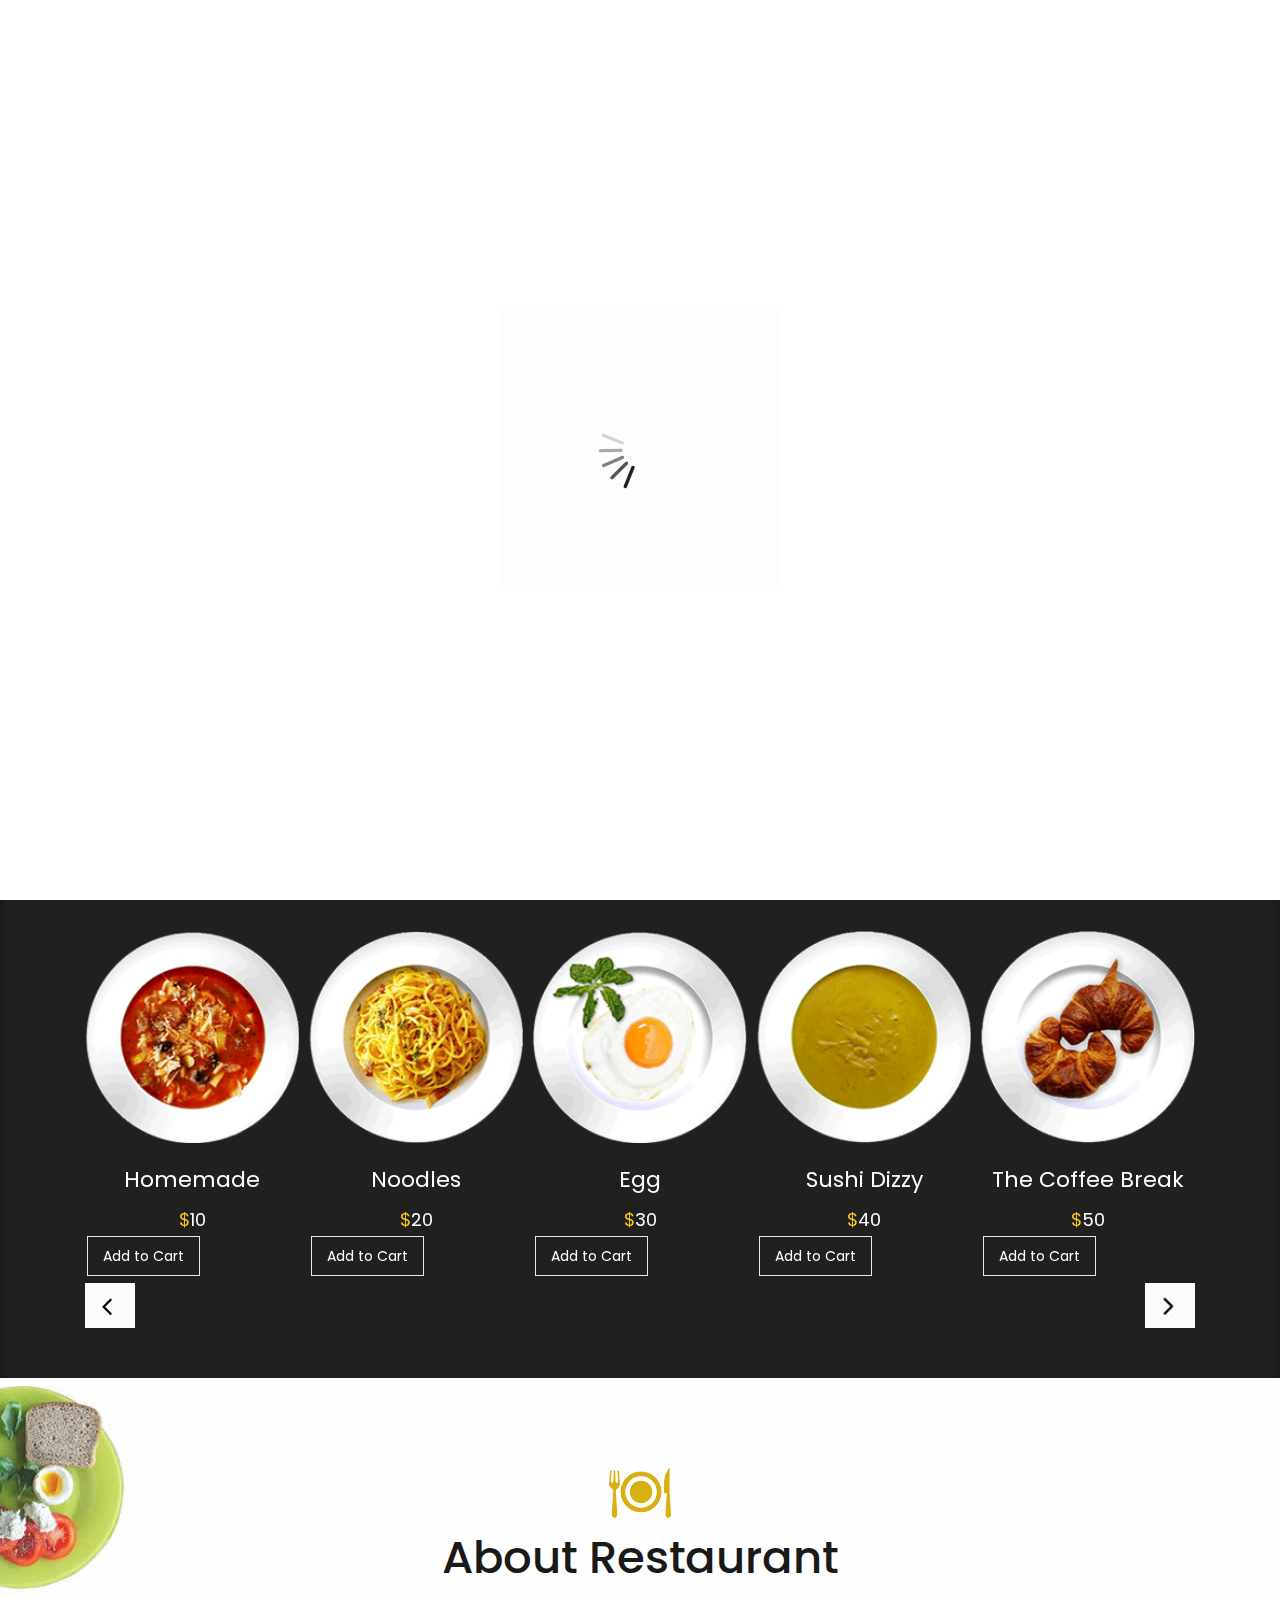
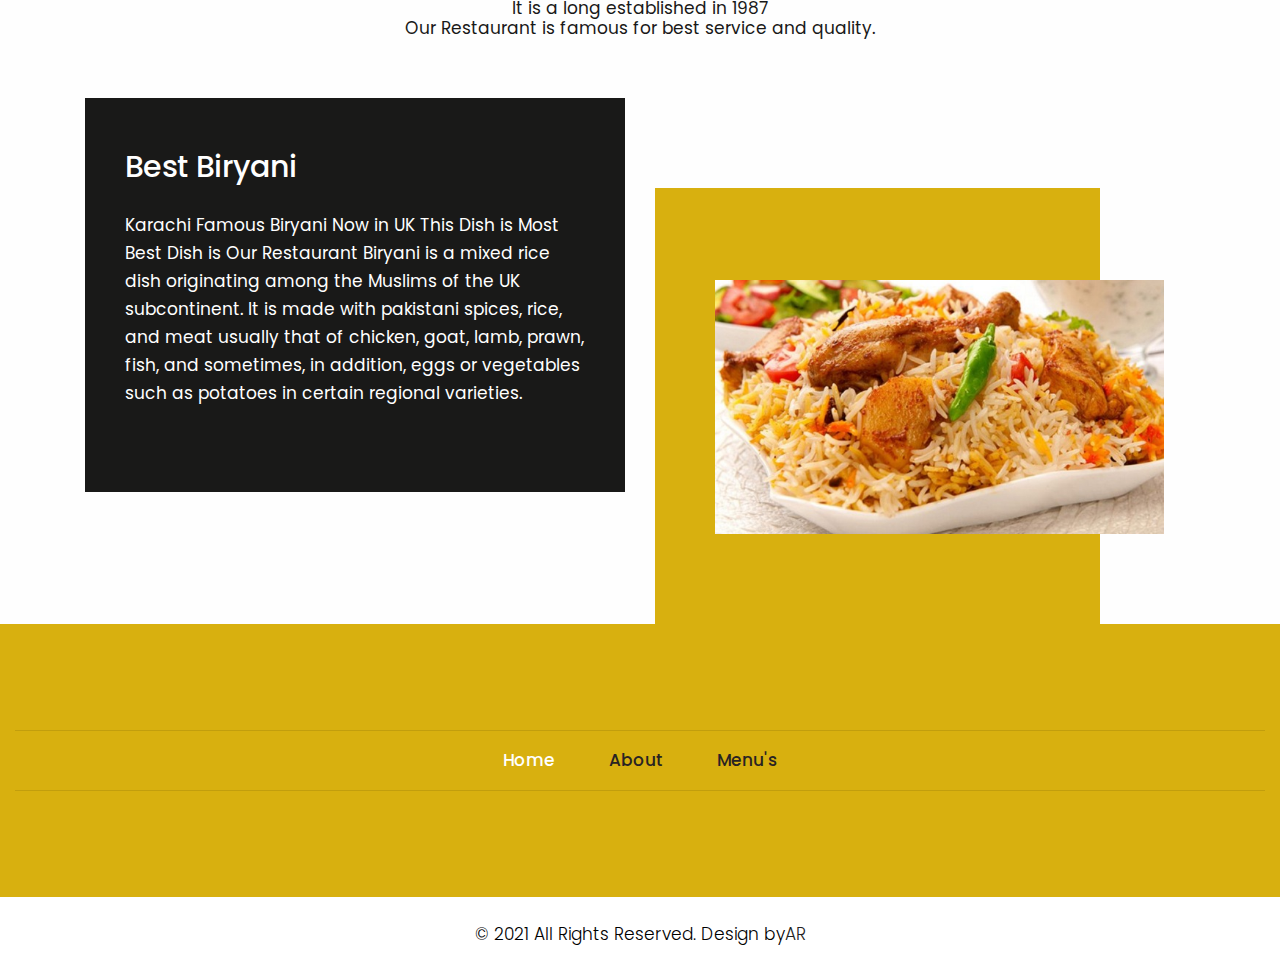
<file: public/index.html>
<!DOCTYPE html>
<html lang="en">

<head>
    <!-- basic -->
    <meta charset="utf-8">
    <meta http-equiv="X-UA-Compatible" content="IE=edge">
    <!-- mobile metas -->
    <meta name="viewport" content="width=device-width, initial-scale=1">
    <meta name="viewport" content="initial-scale=1, maximum-scale=1">
    <!-- site metas -->
    <title>AR Restaurant</title>
    <meta name="keywords" content="">
    <meta name="description" content="">
    <meta name="author" content="">
    <style>
        .my-badge {
	height: 20px;
	width: 20px;
	border-radius: 100px;
	background-color: red;
	color: #fff;
	text-align: center;
	position: absolute;
	right: 90px;
	top: 8px;
}
    </style>
    <!-- bootstrap css -->
    <link rel="stylesheet" href="css/bootstrap.min.css">
    <!-- owl css -->
    <link rel="stylesheet" href="css/owl.carousel.min.css">
    <!-- style css -->
    <link rel="stylesheet" href="css/style.css">
    <!-- responsive-->
    <link rel="stylesheet" href="css/responsive.css">
    <!-- awesome fontfamily -->
    <link rel="stylesheet" href="https://cdnjs.cloudflare.com/ajax/libs/font-awesome/4.7.0/css/font-awesome.min.css">
    <!--[if lt IE 9]>
      <script src="https://oss.maxcdn.com/html5shiv/3.7.3/html5shiv.min.js"></script>
      <script src="https://oss.maxcdn.com/respond/1.4.2/respond.min.js"></script><![endif]-->
</head>
<!-- body -->

<body class="main-layout">
    <!-- loader  -->
    <div class="loader_bg">
        <div class="loader"><img src="images/loading.gif" alt="" /></div>
    </div>

    <div class="wrapper">
        <!-- end loader -->

        <div class="sidebar">
            <!-- Sidebar  -->
            <nav id="sidebar">

                <div id="dismiss">
                    <i class="fa fa-arrow-left"></i>
                </div>

                <ul class="list-unstyled components">

                    <li class="active">
                        <a href="index.html">Home</a>
                    </li>
                    <li>
                        <a href="#about">About</a>
                    </li>
                    <li>
                        <a href="#menu">Menu</a>
                    </li>

                    <!-- <li>
                        <a href="#contact">Contact Us</a>
                    </li> -->
                </ul>

            </nav>
        </div>

        <div id="content">
            <!-- header -->
            <header>
                <div class="container-fluid">
                    <div class="row">
                        <div class="col-md-3">
                            <div class="full">
                                <a class="logo" href="index.html"><img src="images/AR Logo White.png" alt="#" /></a>
                            </div>
                        </div>
                        <div class="col-md-9">
                            <div class="full">
                                <div class="right_header_info">
                                    <ul>
                                        <li class="dinone">Contact Us : <img
                                                style="margin-right: 15px;margin-left: 15px;"
                                                src="images/phone_icon.png" alt="#"><a href="#">+92 34567890</a></li>
                                        <li class="dinone"><img style="margin-right: 15px;" src="images/mail_icon.png"
                                                alt="#"><a href="#">arrestaurant@gmail.com</a></li>
                                        <li class="dinone"><img
                                                style="margin-right: 15px;height: 21px;position: relative;top: -2px;"
                                                src="images/location_icon.png" alt="#"><a href="#">Karachi, PAK</a></li>
                                        <li class="button_user"><a class="button active" href="login.html">Login</a>
                                            <!-- <a class="button" href="login.html">Register</a></li> -->
                                                <li class="button_user"><a
                                                    class="button" href="#">Cart</a></li>
                                                    <div class="my-badge" id="cart_badge">
                                                        0
                                                    </div>
                                            
                                        <!-- <li><img style="margin-right: 15px;" src="images/search_icon.png" alt="#"></li> -->
                                        <li>
                                            <button type="button" id="sidebarCollapse">
                                                <img src="images/menu_icon.png" alt="#">
                                            </button>
                                        </li>
                                    </ul>
                                </div>
                            </div>
                        </div>
                    </div>
                </div>
            </header>
            <!-- end header -->
            <!-- start slider section -->
            <div class="slider_section">
                <div class="container">
                    <div class="row">
                        <div class="col-md-12">
                            <div class="full">
                                <div id="main_slider" class="carousel vert slide" data-ride="carousel"
                                    data-interval="5000">
                                    <div class="carousel-inner">
                                        <div class="carousel-item active">
                                            <div class="row">
                                                <div class="col-md-5">
                                                    <div class="slider_cont">
                                                        <h3>Discover Restaurants<br>That deliver near You</h3>
                                                        <p>Best Quality Services.</p>
                                                        <!-- <a class="main_bt_border" href="#">Order Now</a> -->
                                                    </div>
                                                </div>
                                                <div class="col-md-7">
                                                    <div class="slider_image full text_align_center">
                                                        <img class="img-responsive" src="images/burger_slide.png"
                                                            alt="#" />
                                                    </div>
                                                </div>
                                            </div>
                                        </div>
                                        <div class="carousel-item">
                                            <div class="row">
                                                <div class="col-md-5">
                                                    <div class="slider_cont">
                                                        <h3>Discover Restaurants<br>That deliver near You</h3>
                                                        <p>Make Best Experience With Us.</p>
                                                        <!-- <a class="main_bt_border" href="#">Order Now</a> -->
                                                    </div>
                                                </div>
                                                <div class="col-md-7 full text_align_center">
                                                    <div class="slider_image">
                                                        <img class="img-responsive" src="images/img.jpg" alt="#" />
                                                    </div>
                                                </div>
                                            </div>
                                        </div>
                                    </div>
                                    <a class="carousel-control-prev" href="#main_slider" role="button"
                                        data-slide="prev">
                                        <i class="fa fa-angle-up"></i>
                                    </a>
                                    <a class="carousel-control-next" href="#main_slider" role="button"
                                        data-slide="next">
                                        <i class="fa fa-angle-down"></i>
                                    </a>
                                </div>
                            </div>
                        </div>
                    </div>
                </div>
            </div>
            <!-- end slider section -->


            <!-- section -->
            <section class="resip_section" id="menu">
                <div class="container" id="products">
                    <div class="row">
                        <div class="col-md-12">
                            <div class="ourheading">
                                <h2>Our Menu's</h2>
                            </div>
                        </div>
                        <div class="container">
                            <div class="row">
                                <div class="col-md-12">
                                    <div class="owl-carousel owl-theme">

                                        <div class="item">
                                            <div class="product_blog_img">
                                                <img src="images/rs1.png" alt="#" />
                                            </div>
                                            <div class="product_blog_cont">
                                                <h3>Homemade</h3>
                                                <h4><span class="theme_color">$</span>10</h4>
                                                <li class="button_user"><a
                                                    class="button" href="#" style="color: #fff;">Add to Cart</a></li>
                                            </div>
                                        </div>
                                        <div class="item">
                                            <div class="product_blog_img">
                                                <img src="images/rs2.png" alt="#" />
                                            </div>
                                            <div class="product_blog_cont">
                                                <h3>Noodles</h3>
                                                <h4><span class="theme_color">$</span>20</h4>
                                                <li class="button_user"><a
                                                    class="button" href="#" style="color: #fff;">Add to Cart</a></li>
                                            
                                            </div>
                                        </div>
                                        <div class="item">
                                            <div class="product_blog_img">
                                                <img src="images/rs3.png" alt="#" />
                                            </div>
                                            <div class="product_blog_cont">
                                                <h3>Egg</h3>
                                                <h4><span class="theme_color">$</span>30</h4>
                                                <li class="button_user"><a
                                                    class="button" href="#" style="color: #fff;">Add to Cart</a></li>
                                            
                                            </div>
                                        </div>
                                        <div class="item">
                                            <div class="product_blog_img">
                                                <img src="images/rs4.png" alt="#" />
                                            </div>
                                            <div class="product_blog_cont">
                                                <h3>Sushi Dizzy</h3>
                                                <h4><span class="theme_color">$</span>40</h4>
                                                <li class="button_user"><a
                                                    class="button" href="#" style="color: #fff;">Add to Cart</a></li>
                                            
                                            </div>
                                        </div>
                                        <div class="item">
                                            <div class="product_blog_img">
                                                <img src="images/rs5.png" alt="#" />
                                            </div>
                                            <div class="product_blog_cont">
                                                <h3>The Coffee Break</h3>
                                                <h4><span class="theme_color">$</span>50</h4>
                                                <li class="button_user"><a
                                                    class="button" href="#" style="color: #fff;">Add to Cart</a></li>
                                            
                                            </div>
                                        </div>
                                        <div class="item">
                                            <div class="product_blog_img">
                                                <img src="images/rs1.png" alt="#" />
                                            </div>
                                            <div class="product_blog_cont">
                                                <h3>Homemade</h3>
                                                <h4><span class="theme_color">$</span>10</h4>
                                                <li class="button_user"><a
                                                    class="button" href="#" style="color: #fff;">Add to Cart</a></li>
                                            
                                            </div>
                                        </div>
                                        <div class="item">
                                            <div class="product_blog_img">
                                                <img src="images/rs2.png" alt="#" />
                                            </div>
                                            <div class="product_blog_cont">
                                                <h3>Noodles</h3>
                                                <h4><span class="theme_color">$</span>20</h4>
                                                <li class="button_user"><a
                                                    class="button" href="#" style="color: #fff;">Add to Cart</a></li>
                                            
                                            </div>
                                        </div>
                                        <div class="item">
                                            <div class="product_blog_img">
                                                <img src="images/rs3.png" alt="#" />
                                            </div>
                                            <div class="product_blog_cont">
                                                <h3>Egg</h3>
                                                <h4><span class="theme_color">$</span>30</h4>
                                                <li class="button_user"><a
                                                    class="button" href="#" style="color: #fff;">Add to Cart</a></li>
                                            
                                            </div>
                                        </div>
                                        <div class="item">
                                            <div class="product_blog_img">
                                                <img src="images/rs4.png" alt="#" />
                                            </div>
                                            <div class="product_blog_cont">
                                                <h3>Sushi Dizzy</h3>
                                                <h4><span class="theme_color">$</span>40</h4>
                                                <li class="button_user"><a
                                                    class="button" href="#" style="color: #fff;">Add to Cart</a></li>
                                            
                                            </div>
                                        </div>
                                        <div class="item">
                                            <div class="product_blog_img">
                                                <img src="images/rs5.png" alt="#" />
                                            </div>
                                            <div class="product_blog_cont">
                                                <h3>The Coffee Break</h3>
                                                <h4><span class="theme_color">$</span>50</h4>
                                                <li class="button_user"><a
                                                    class="button" href="#" style="color: #fff;">Add to Cart</a></li>
                                            
                                            </div>
                                        </div>

                                    </div>
                                </div>
                            </div>
                        </div>
                    </div>
                </div>
            </section>
            <div class="bg_bg">
                <!-- about -->
                <div class="about" id="about">
                    <div class="container">
                        <div class="row">
                            <div class="col-md-12">
                                <div class="title">
                                    <i><img src="images/title.png" alt="#" /></i>
                                    <h2>About Restaurant</h2>
                                    <span>It is a long established in 1987
                                        <br> Our Restaurant is famous for best service and quality.
                                    </span>
                                </div>
                            </div>
                        </div>
                        <div class="row">
                            <div class="col-xl-6 col-lg-6 col-md-12 col-sm-12">
                                <div class="about_box">
                                    <h3>Best Biryani</h3>
                                    <p>Karachi Famous Biryani Now in UK This Dish is Most Best Dish is Our Restaurant
                                        Biryani is a mixed rice dish originating among the Muslims of the UK
                                        subcontinent. It is made with pakistani spices, rice, and meat usually that of
                                        chicken, goat, lamb, prawn, fish, and sometimes, in addition, eggs or vegetables
                                        such as potatoes in certain regional varieties.
                                    </p>
                                    <!-- <a href="#">Read More <i class="fa fa-long-arrow-right" aria-hidden="true"></i></a> -->
                                </div>
                            </div>
                            <div class="col-xl-5 col-lg-5 col-md-10 col-sm-12 about_img_boxpdnt">
                                <div class="about_img">
                                    <figure><img src="images/biryani.jpg" alt="#/"></figure>
                                </div>
                            </div>
                        </div>
                    </div>
                </div>
                <!-- end about -->

                <!-- footer -->
                <fooetr>
                    <div class="footer">
                        <div class="container-fluid">

                            <div class="row">

                                <div class="col-md-12">
                                    <ul class="lik">
                                        <hr>
                                        <li class="active"> <a href="#">Home</a></li>
                                        <li> <a href="#about">About</a></li>
                                        <li> <a href="#menu">Menu's</a></li>
                                        <!-- <li> <a href="blog.html">Blog</a></li> -->
                                        <!-- <li> <a href="#contact">Contact Us</a></li> -->
                                    </ul>
                                    <hr>
                                </div>
                                <!-- <div class="col-md-12">
                        <div class="new">
                            <h3>Newsletter</h3>
                            <form class="newtetter">
                                <input class="tetter" placeholder="Your email" type="text" name="Your email">
                                <button class="submit">Subscribe</button>
                            </form>
                        </div>
                    </div> -->
                            </div>
                        </div>
                        <div class="copyright">
                            <div class="container">
                                <p>© 2021 All Rights Reserved. Design by<a href="#">AR</a></p>
                            </div>
                        </div>
                    </div>
                </fooetr>
                <!-- end footer -->

            </div>
        </div>
        <div class="overlay"></div>
        <!-- Javascript files-->
        <script src="js/jquery.min.js"></script>
        <script src="js/popper.min.js"></script>
        <script src="js/bootstrap.bundle.min.js"></script>
        <script src="js/owl.carousel.min.js"></script>
        <script src="js/custom.js"></script>
        <script src="js/jquery.mCustomScrollbar.concat.min.js"></script>

        <script src="js/jquery-3.0.0.min.js"></script>
        <script type="text/javascript">
            $(document).ready(function () {
                $("#sidebar").mCustomScrollbar({
                    theme: "minimal"
                });

                $('#dismiss, .overlay').on('click', function () {
                    $('#sidebar').removeClass('active');
                    $('.overlay').removeClass('active');
                });

                $('#sidebarCollapse').on('click', function () {
                    $('#sidebar').addClass('active');
                    $('.overlay').addClass('active');
                    $('.collapse.in').toggleClass('in');
                    $('a[aria-expanded=true]').attr('aria-expanded', 'false');
                });
            });
        </script>

        <style>
            #owl-demo .item {
                margin: 3px;
            }

            #owl-demo .item img {
                display: block;
                width: 100%;
                height: auto;
            }
        </style>


        <script>
            $(document).ready(function () {
                var owl = $('.owl-carousel');
                owl.owlCarousel({
                    margin: 10,
                    nav: true,
                    loop: true,
                    responsive: {
                        0: {
                            items: 1
                        },
                        600: {
                            items: 2
                        },
                        1000: {
                            items: 5
                        }
                    }
                })
            })
        </script>

</body>
<script src="app.js"></script>
</html>
</file>
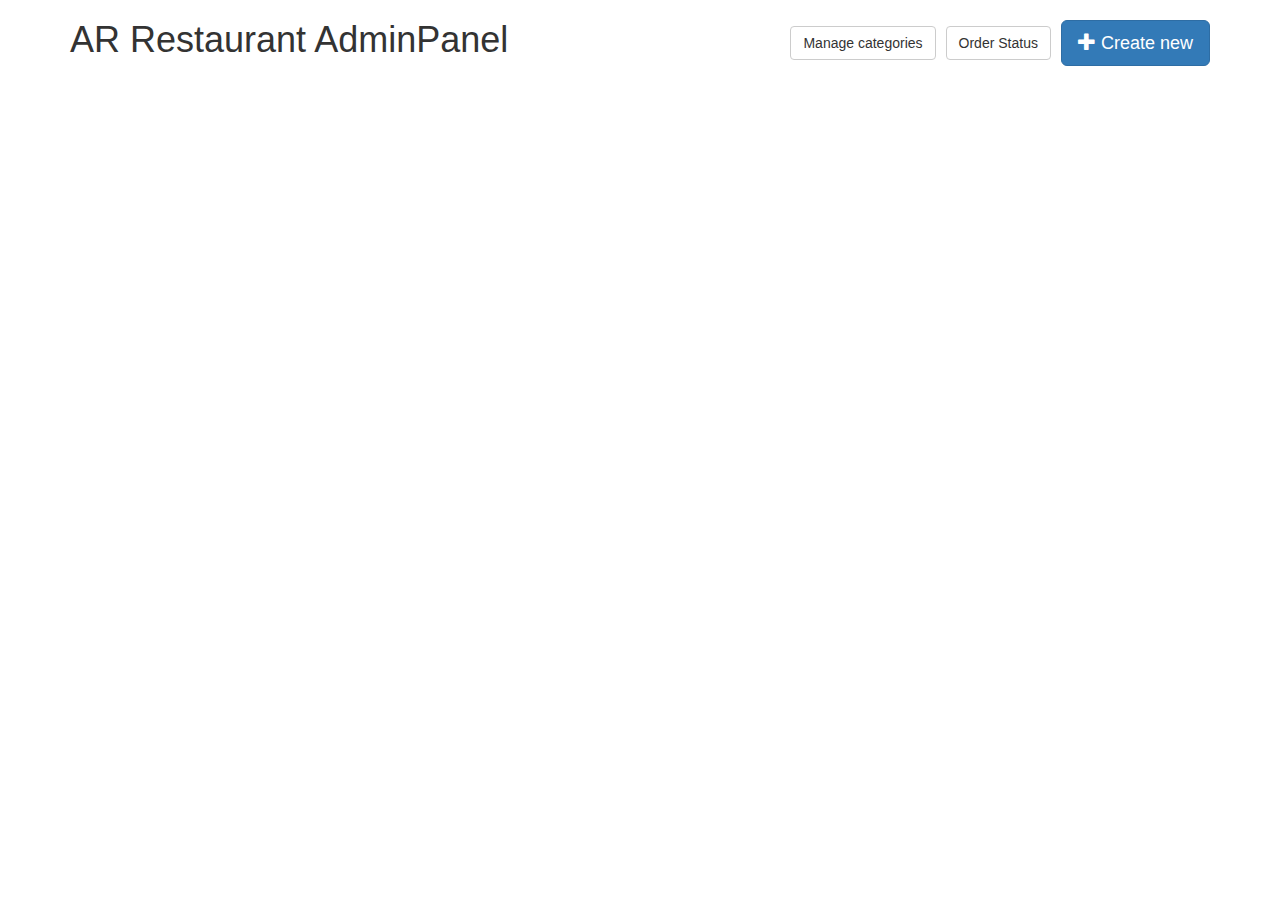
<file: public/Admin.html>
<!DOCTYPE html>
<html lang="en">
<head>
    <meta charset="UTF-8">
    <meta http-equiv="X-UA-Compatible" content="IE=edge">
    <meta name="viewport" content="width=device-width, initial-scale=1.0">

    <link href="//netdna.bootstrapcdn.com/bootstrap/3.0.0/css/bootstrap.min.css" rel="stylesheet" id="bootstrap-css">
<script src="//netdna.bootstrapcdn.com/bootstrap/3.0.0/js/bootstrap.min.js"></script>
<script src="//code.jquery.com/jquery-1.11.1.min.js"></script>


    <title>AR Restaurant AdminPanel</title>
</head>
<body>

    
    <div class="container">
        <div class="row">
            <div class="col-md-12">
                  <h1>AR Restaurant AdminPanel
                   <span class="pull-right">
                        <a href="#" class="btn btn-default">Manage categories</a> 
                        <a href="#" class="btn btn-default">Order Status</a> 
                        <a href="#" class="btn btn-lg btn-primary">
                        <span class="glyphicon glyphicon-plus"></span> Create new</a>
                    </span>   
                  </h1>
            </div>
        </div>
    </div>

</body>
<script src="app.js"></script>
</html>
</file>
<file: public/css/style.css>
/*--------------------------------------------------------------------- File Name: style.css ---------------------------------------------------------------------*/
/*--------------------------------------------------------------------- import Fonts ---------------------------------------------------------------------*/
 @import url('https://fonts.googleapis.com/css?family=Rajdhani:300,400,500,600,700');
 @import url('https://fonts.googleapis.com/css?family=Poppins:100,100i,200,200i,300,300i,400,400i,500,500i,600,600i,700,700i,800,800i,900,900i');
 @import url('https://fonts.googleapis.com/css?family=Raleway:100,100i,200,200i,300,300i,400,400i,500,500i,600,600i,700,700i,800,800i,900,900i');
/*--------------------------------------------------------------------- basic ---------------------------------------------------------------------*/
 body {
     color: #666666;
     font-size: 14px;
     font-family: 'poppins', sans-serif;
     line-height: 1.80857;
     font-weight: normal;
}
 a {
     color: #1f1f1f;
     text-decoration: none !important;
     outline: none !important;
     -webkit-transition: all .3s ease-in-out;
     -moz-transition: all .3s ease-in-out;
     -ms-transition: all .3s ease-in-out;
     -o-transition: all .3s ease-in-out;
     transition: all .3s ease-in-out;
}
 h1, h2, h3, h4, h5, h6 {
     letter-spacing: 0;
     font-weight: normal;
     position: relative;
     padding: 0 0 10px 0;
     font-weight: normal;
     line-height: normal;
     color: #111111;
     margin: 0 
}
 h1 {
     font-size: 24px 
}
 h2 {
     font-size: 22px 
}
 h3 {
     font-size: 18px 
}
 h4 {
     font-size: 16px 
}
 h5 {
     font-size: 14px 
}
 h6 {
     font-size: 13px 
}
 *, *::after, *::before {
     -webkit-box-sizing: border-box;
     -moz-box-sizing: border-box;
     box-sizing: border-box;
}
 h1 a, h2 a, h3 a, h4 a, h5 a, h6 a {
     color: #212121;
     text-decoration: none!important;
     opacity: 1 
}
 button:focus {
     outline: none;
}
 ul, li, ol {
     margin: 0px;
     padding: 0px;
     list-style: none;
}
 p {
     margin: 0px;
     font-weight: 300;
     font-size: 15px;
     line-height: 24px;
}
 a {
     color: #222222;
     text-decoration: none;
     outline: none !important;
}
 a, .btn {
     text-decoration: none !important;
     outline: none !important;
     -webkit-transition: all .3s ease-in-out;
     -moz-transition: all .3s ease-in-out;
     -ms-transition: all .3s ease-in-out;
     -o-transition: all .3s ease-in-out;
     transition: all .3s ease-in-out;
}
 img {
     max-width: 100%;
     height: auto;
}
 :focus {
     outline: 0;
}
 .btn-custom {
     margin-top: 20px;
     background-color: transparent !important;
     border: 2px solid #ddd;
     padding: 12px 40px;
     font-size: 16px;
}
 .lead {
     font-size: 18px;
     line-height: 30px;
     color: #767676;
     margin: 0;
     padding: 0;
}
 .form-control:focus {
     border-color: #ffffff !important;
     box-shadow: 0 0 0 .2rem rgba(255, 255, 255, .25);
}
 .navbar-form input {
     border: none !important;
}
 .badge {
     font-weight: 500;
}
 blockquote {
     margin: 20px 0 20px;
     padding: 30px;
}
 button {
     border: 0;
     margin: 0;
     padding: 0;
     cursor: pointer;
}
 .full {
     float: left;
     width: 100%;
}
 .layout_padding {
     padding-top: 90px;
     padding-bottom: 90px;
}
 .layout_padding_2 {
     padding-top: 75px;
     padding-bottom: 75px;
}
 .light_silver {
     background: #f9f9f9;
}
 .theme_bg {
     background: #38c8a8;
}
 .margin_top_30 {
     margin-top: 30px !important;
}
 .full {
     width: 100%;
     float: left;
     margin: 0;
     padding: 0;
}
/**-- heading section --**/
 .main_heading {
     text-align: center;
     display: flex;
     justify-content: center;
     position: relative;
     margin-bottom: 50px;
}
 .main_heading h2 {
     padding: 0;
     font-size: 48px;
     line-height: 60px;
     font-weight: 400;
     position: relative;
     letter-spacing: -0.5px;
     color: #114c7d;
     border-left: solid #38c8a8 10px;
     padding-left: 15px;
}
 .main_heading h2 strong {
     background: #38c8a8;
     color: #fff;
     font-weight: 600;
     padding: 0 15px;
     line-height: 68px;
}
 .white_heading_main h2 {
     color: #fff;
}
 .small_main_heading {
     margin-top: 25px;
     float: left;
     width: 100%;
     border-bottom: solid rgba(0, 0, 0, 0.07) 1px;
     margin-bottom: 25px;
}
 .small_main_heading h2 {
     padding: 2px 0 20px 0;
     color: #114c7d;
     font-weight: 400;
     font-size: 28px;
     background-image: url('../images/fevicon.png');
     background-repeat: no-repeat;
     padding-left: 55px;
     letter-spacing: -0.5px;
}
 .small_main_heading h2 strong {
     color: #38c8a8;
     font-weight: 600;
}
 .main_bt {
     background: #38c8a8;
     color: #fff;
     padding: 8px 25px 8px 20px;
     float: left;
     font-size: 15px;
     font-weight: 300;
     border-left: solid #114c7d 5px;
     border-radius: 0;
}
 a.readmore_bt {
     color: #fff;
     font-weight: 300;
     text-decoration: underline !important;
}
 .main_bt:hover, .main_bt:focus {
     background: #114c7d;
     border-left: solid #38c8a8 5px;
     color: #fff;
}
 .margin_top_50 {
     margin-top: 50px;
}
 .margin_bottom_30_all {
     margin-bottom: 30px;
}
 .text_align_center {
     text-align: center;
}
/*---------------------------- preloader area ----------------------------*/
 .loader_bg {
     position: fixed;
     z-index: 9999999;
     background: #fff;
     width: 100%;
     height: 100%;
}
 .loader {
     height: 100%;
     width: 100%;
     position: absolute;
     left: 0;
     top: 0;
     display: flex;
     justify-content: center;
     align-items: center;
}
 .loader img {
     width: 280px;
}
/*--------------------------------------------------------------------- header ---------------------------------------------------------------------*/
 header {
     min-height: 90px;
     background: #212020;
     padding: 15px 0;
     position:absolute;
     width: 100%;
     top: 0;
     left: 0;
     z-index: 998;
}
 header .container-fluid {
     max-width: 1850px;
}
 .right_header_info {
     width: 100%;
     float: left;
     padding: 20px 0 0;
}
 .right_header_info ul {
     list-style: none;
     padding: 0;
     margin: 0;
     float: right;
}
 .right_header_info ul li {
     display: inline;
     font-size: 16px;
     margin-left: 45px;
     color: #eaeaea;
     font-weight: 400;
     float: left;
}
 .right_header_info ul li a {
     color: #eaeaea;
     font-weight: 300;
}
 .button_user a {
     float: left;
     min-width: 75px;
     height: 35px;
     text-align: center;
     line-height: 35px;
     position: relative;
     top: -3px;
     padding: 0 15px;
     margin: 0 2px;
}
 .button_user a {
     float: left;
     min-width: 75px;
     height: 40px;
     text-align: center;
     line-height: 38px;
     position: relative;
     top: -7px;
     padding: 0 15px;
     margin: 0 2px;
     border: solid #eaeaea 1px;
}
 .button_user a:hover, .button_user a:focus, .button_user a.active {
     background: #e3d105;
     color: #fff;
     border-color: #e3d105;
     color: #222;
}
 #sidebarCollapse {
     background: transparent;
}
 .slider_section {
     background: #212020;
     min-height: 100vh;
     padding-top: 93px;
}
/** slider section **/
 #main_slider {
     padding: 90px 0 30px;
}
 .slider_section .container {
     width: 100%;
     max-width: 1920px;
}
 .vert .carousel-item-next.carousel-item-left, .vert .carousel-item-prev.carousel-item-right {
     -webkit-transform: translate3d(0, 0, 0);
     transform: translate3d(0, 0, 0);
}
 .vert .carousel-item-next, .vert .active.carousel-item-right {
     -webkit-transform: translate3d(0, 100%, 0);
     transform: translate3d(0, 100% 0);
}
 .vert .carousel-item-prev, .vert .active.carousel-item-left {
     -webkit-transform: translate3d(0,-100%, 0);
     transform: translate3d(0,-100%, 0);
}
 .slider_cont {
     padding-left: 190px;
     float: left;
     margin: 100px 0 0;
}
 .slider_cont h3 {
     font-size: 70px;
     font-weight: 600;
     color: #fff;
     line-height: 70px;
     letter-spacing: -2px;
}
 .slider_cont p {
     font-size: 18px;
     color: #999;
     line-height: normal;
     font-weight: 300;
     margin-top: 15px;
     margin-bottom: 10px;
     padding-right: 30px;
}
 #main_slider .carousel-control-prev, #main_slider .carousel-control-next {
     width: 65px;
     height: 65px;
     background: #e1e0e0;
     opacity: 1;
     font-size: 30px;
     color: #212020;
     border-radius: 100%;
}
 #main_slider a.carousel-control-prev {
     position: absolute;
     left: 50px;
     top: 42%;
}
 #main_slider a.carousel-control-next {
     position: absolute;
     left: 50px;
     top: 52%;
}
 .main_bt_border {
     color: #fff;
     font-size: 18px;
     font-weight: 300;
     min-width: 150px;
     border: solid #fff 1px;
     float: left;
     text-align: center;
     min-height: 50px;
     line-height: 50px;
     margin-top: 20px;
}
 .main_bt_border:hover, .main_bt_border:focus {
     background: #e3d105;
     border-color: #e3d105;
     color: #222;
}
 .theme_color {
     color: #f8c90d !important;
}
.resip_section {
    background: #212020;
    margin-top: 0;
    padding: 60px 0px 50px 0px;
    border-top: solid rgba(255,255,255,.1) 1px;
    box-shadow: inset 0 10px 30px -16px #000;
}
 .ourheading h2 {
    font-size: 45px;
     font-weight: 500;
     line-height: 40px;
     color: #fff;
     padding-bottom: 38px;
}
 .product_blog_cont {
     text-align: center;
     padding-top: 20px;
}
 .product_blog_cont h3 {
     color: #fff;
     font-size: 22px;
     font-weight: 400;
     text-align: center;
}
 .product_blog_cont h4 {
     color: #fff;
     font-size: 18px;
}
 .bgbg {
    font-size: 33px !important;
}
 .carousel-control-prev:focus, .carousel-control-prev:hover {
    background: #e3d105;
     color: #000;
}
 .carousel-control-prev {
     left: -160px;
     color: #000;
     opacity: 1;
     width: 55px;
     height:55px;
     background: #fff;
     top: 35%;
}
 .carousel-control-next:focus, .carousel-control-next:hover {
    background: #e3d105;
     color: #000;
}
 .carousel-control-next {
     right: -160px;
     color: #000;
     opacity: 1;
     width: 55px;
     height:55px;
     background: #fff;
     top: 35%;
}
 .owl-prev span {
     display: none;
}
 .owl-prev {
     width: 50px;
     height: 45px;
     background: url(../images/icon.jpg) !important;
     float: left;
     opacity: 1;
     color: #000;
}
 .owl-next {
     width: 50px;
     height: 45px;
     background: url(../images/-2.jpg) !important;
     float: right;
     opacity: 1;
     color: #000;
}
 .owl-next:hover{
    background: #e3d105;
     color: #000;
}
 .owl-dots {
     display: none;
}
 .owl-next span {
     display: none;
}
/** about **/
 .about {
    padding-top: 90px;
}
 .about .about_box {
    background: #191918;
     padding: 55px 40px;
}
 .about .about_box h3 {
     font-size: 30px;
     line-height: 28px;
     color: #fff;
     font-weight: 500;
     padding: 0;
}
 .about .about_box p {
     color: #ffff;
     font-size: 17px;
     line-height: 28px;
     padding: 30px 0px;
     font-weight: 400;
}
 .about .about_box a {
     color: #fff;
     font-size: 22px;
     line-height: 29px;
}
 .about .about_box a:hover {
     color: #e7bb0b;
}
 .about .about_img {
     height: 100%;
     background: #d8b00f;
     margin-top: 90px;
}
 .about .about_img figure {
     margin: 0;
     margin-right: 0px;
     padding: 92px 0px 0px 60px;
     margin-right: -64px;
}
/** end about **/
/** blog **/
 .blog {
    padding-top: 180px;
}
 .title {
    text-align: center;
     padding-bottom: 60px;
}
 .title h2 {
    font-size: 45px;
     font-weight: 500;
     line-height: 40px;
     color: #191918;
     padding: 20px 0px;
}
 .title span {
    color: #191918;
     font-size: 17px;
     line-height: 20px;
     display: block;
}
 .blog .blog_box {
    border:#a1a1a1 solid 1px;
     background: #fff;
}
 .blog .blog_box .blog_img_box {
    background: #fff;
     box-shadow: #ddd 0px 3px 3px 0px;
}
 .blog .blog_box .blog_img_box figure {
    margin:0;
     position: relative;
}
 .blog_img_box figure img {
    width: 100%;
}
 .blog .blog_box .blog_img_box figure span {
     background: #000;
     top: 0;
     text-align: center;
     padding: 7px 10px;
     color: #fff;
     right: 0;
     left: 0;
     position: absolute;
     width: 100px;
}
 .blog .blog_box h3 {
     color: #373535;
     font-size: 22px;
     line-height: 25px;
     font-weight: 500;
     padding: 0px 20px;
     padding-top: 30px;
     padding-bottom: 15px;
}
 .blog .blog_box p {
     color: #525050;
     font-size: 17px;
     line-height: 28px;
     padding: 0px 20px;
     padding-bottom:28px;
}
/** end blog **/
/** Our Client **/
 .Client {
     padding-top:90px;
}
 .Client .title h2 {
     font-size: 45px;
     font-weight: 500;
     line-height: 40px;
     color: #191918;
     padding: 20px 0px;
     padding-bottom: 0px;
}
 .Client .Client_box {
     background: #212020;
     border-radius: 20px;
     text-align: center;
     padding: 65px 50px;
}
 .Client .Client_box h3 {
     color: #fff;
     font-size: 30px;
     line-height: 28px;
     padding: 25px 0px;
     padding-top: 32px;
}
 .Client .Client_box p {
     color: #fff;
     font-size: 17px;
     line-height:28px;
     font-weight: 400;
}
 .Client .Client_box i {
     padding-top: 20px;
     display: inline-block;
}
/** end Our Client **/
/*--------------------------------------------------------------------- footer ---------------------------------------------------------------------*/
 .footer {
     background: #d8b00f;
     padding-top:90px;
     margin-top: 90px;
}
 .footer h2 {
     color: #000;
     font-size: 40px;
     font-weight: 500;
     padding-left: 223px;
     padding-bottom: 0px;
}
 .white {
     color: #fff;
     font-weight: 500;
}
 .main_form {
     padding-top: 30px;
     padding-left: 223px;
}
 .form-control {
     border: #fff solid 2px;
     border-radius: inherit;
     margin-bottom: 25px;
     padding: 15px 20px;
     font-family: poppins;
}
 .form-control:focus {
     box-shadow: inherit;
     border: #fff solid 2px !important;
}
 .textarea {
     font-family: poppins;
     border: #fff solid 2px;
     margin-bottom: 25px;
     padding: 15px 20px;
     width: 100%;
     padding-top: 40px;
}
 .send {
     font-family: poppins;
     float: left;
     margin: 0 auto;
     display: block;
     background: #fff;
     color: #000;
     max-width: 165px;
     padding: 13px 0px;
     width: 100%;
     font-size: 18px;
}
 .send:hover {
     background: #000;
     color: #fff;
}
 .footer .img-box {
     padding-right: 25px;
}
 .footer_logo {
     margin-top: 40px;
     text-align: center;
     border-bottom: #ddd solid 1px;
     padding-bottom: 15px;
     margin-bottom: 15px;
}
 ul.lik {
    text-align: center;
     margin-top: 10px;
}
 ul.lik li {
    display: inline-block;
}
 ul.lik li a {
     color: #292323;
     font-size: 17px;
     line-height: 27px;
     padding: 0px 25px;
     font-weight: 500;
}
 ul.lik li a:hover {
     color: #fff;
}
 ul.lik li.active a {
    color: #fff;
}
 .new {
    text-align: center;
     margin-top: 40px;
}
 .new h3 {
    color: #fff;
     font-size:22px;
     font-weight: 500;
     display:inline-block;
     padding-right: 15px;
}
 .newtt p {
    color: #fff;
     text-align: center;
     margin-top: 35px;
}
 .newtetter {
    display: inline-block;
}
 .newtetter .tetter {
     padding: 9px 20px;
     border-radius: inherit;
     border: indianred
}
 .submit {
     background: #070100;
     margin-left: -3px;
     padding: 9px 50px;
     color: #fff;
}
 .submit:hover {
    background: #ddd;
     color: #000;
}
 .footer .img-box figure {
    margin: 0px;
}
 .footer .img-box figure img {
    width: 100%;
}
 .copyright {
    background: #fff;
     margin-top: 90px;
}
 .copyright p {
    color: #000;
     text-align: center;
     padding: 25px 0px;
     font-size: 17px;
}
 .copyright a:hover {
    color: #d8b00f;
}
 .owl-dot {
     background: #15cfe5 !important;
     width: 25px;
     height: 25px;
     margin-bottom: 25px !important;
     border-radius: 25px;
     margin: 0px 5px;
     margin-bottom: 0px;
}
/* --------------------------------------------------- SIDEBAR STYLE ----------------------------------------------------- */
 #sidebar {
     width: 280px;
     position: fixed;
     top: 0;
     left: -280px;
     height: 100vh;
     z-index: 999;
     background: #fff;
     color: #fff;
     transition: all 0.3s;
     overflow-y: scroll;
     box-shadow: 3px 3px 3px rgba(0, 0, 0, 0.2);
}
 #sidebar.active {
     left: 0;
}
 #dismiss {
     width: 35px;
     height: 35px;
     line-height: 34px;
     text-align: center;
     background: #111;
     position: absolute;
     top: 10px;
     right: 10px;
     cursor: pointer;
     -webkit-transition: all 0.3s;
     -o-transition: all 0.3s;
     transition: all 0.3s;
}
 #dismiss:hover {
     background: #111;
     color: #fff;
}
 .overlay {
     display: none;
     position: fixed;
     width: 100vw;
     height: 100vh;
     background: rgba(0, 0, 0, 0.7);
     z-index: 998;
     opacity: 0;
     transition: all 0.5s ease-in-out;
}
 .overlay.active {
     display: block;
     opacity: 1;
}
 #sidebarCollapse {
     background: transparent;
     padding: 0;
     border: none;
}
 #sidebar .sidebar-header {
     padding: 20px;
     background: #6d7fcc;
}
 #sidebar ul.components {
     padding: 55px 0;
}
 #sidebar ul p {
     color: #fff;
     padding: 10px;
}
 #sidebar ul li a {
     padding: 10px 25px;
     font-size: 1.3em;
     display: block;
     font-weight: 300;
}
 #sidebar ul li a:hover {
     color: #fff;
     background: #d8b00f;
}
 #sidebar ul li.active > a, a[aria-expanded="true"] {
     color: #fff;
     background: #d8b00f;
}
 a[data-toggle="collapse"] {
     position: relative;
}
 .dropdown-toggle::after {
     display: block;
     position: absolute;
     top: 50%;
     right: 20px;
     transform: translateY(-50%);
}
 ul ul a {
     font-size: 0.9em !important;
     padding-left: 30px !important;
     background: #6d7fcc;
}
 ul.CTAs {
     padding: 20px;
}
 ul.CTAs a {
     text-align: center;
     font-size: 0.9em !important;
     display: block;
     border-radius: 5px;
     margin-bottom: 5px;
}
 a.download {
     background: #fff;
     color: #7386D5;
}
 a.article, a.article:hover {
     background: #6d7fcc !important;
     color: #fff !important;
}
/*--------------------------------------------------------------------- ener page css ---------------------------------------------------------------------*/
 .bg_bg {
    background: url(../images/bg.jpg);
}
 .yellow_bg .title h2 {
     font-weight: bold;
     color: #fff;
     font-weight: 500;
}
 .yellow_bg {
     background-color: #e3d105;
     padding: 40px 0px;
     margin-top: 90px;
}
 .yellow_bg .title {
     padding-bottom: 0px;
     text-align: center;
}
 .about_page .about span {
    padding-top: 15px;
}
 .about_page .footer {
    margin-top: 180px;
}
 .blog_page .blog {
    padding-top: 90px;
}
 .blog_page .blog span {
    padding-top: 15px;
}
 .yellow_bg .title h2 {
     font-weight: bold;
     color: #fff;
     font-weight: 500;
}
</file>
<file: public/css/responsive.css>
/*--------------------------------------------------------------------- File Name: responsive.css ---------------------------------------------------------------------*/
 @media (min-width: 1200px) and (max-width: 1500px) {
     .right_header_info ul li {
        font-size: 14px;
         margin-left: 12px;
    }
     .slider_cont h3 {
        font-size: 36px;
         line-height: 45px;
    }
     .slider_cont p {
        margin-top: 10px;
         margin-bottom: 5px
    }
     .slider_section {
        min-height: auto;
    }
     .carousel-control-prev {
         width: 50px;
         height:50px;
         left: -20px;
         top: 95%;
    }
     .carousel-control-next {
         width: 50px;
         height:50px;
         right: -20px;
         top: 95%;
    }
}
 @media (min-width: 992px) and (max-width: 1199px) {
     .dinone {
        display: none !important;
    }
     .slider_section {
        min-height: auto;
    }
     .slider_cont {
        padding-left: 128px;
         margin: 0;
    }
     .slider_cont h3 {
        font-size: 36px;
         line-height: 45px;
    }
     .slider_cont p {
        margin-top: 10px;
         margin-bottom: 5px
    }
     #main_slider .carousel-control-prev, #main_slider .carousel-control-next {
        width: 54px;
         height: 54px;
    }
     .carousel-control-prev {
         width: 50px;
         height:50px;
         left: -20px;
         top: 95%;
    }
     .carousel-control-next {
         width: 50px;
         height:50px;
         right: -20px;
         top: 95%;
    }
     .about .about_img figure {
        padding: 155px 0px 0px 60px;
    }
     .footer h2 {
        padding-left: 17px;
    }
     .main_form {
        padding-left: 17px;
    }
}
 @media (min-width: 768px) and (max-width: 991px) {
     .dinone {
        display: none !important;
    }
     .slider_cont {
        display: none;
    }
     .slider_section {
        min-height: auto;
    }
     .slider_image img {
        height: 250px;
    }
     .slider_image.full.text_align_center img {
        height: 250px;
    }
     #main_slider a.carousel-control-prev {
        top: 31%;
    }
     .carousel-control-prev {
         left: -2px;
         width: 50px;
         height:50px;
         top: 95%;
    }
     .carousel-control-next {
         right: -2px;
         width: 50px;
         height:50px;
         top: 95%;
    }
     .blog {
         padding-top: 120px;
    }
     .about_page .footer {
        margin-top: 120px;
    }
     .about .about_img {
         margin-top: 30px;
    }
     .about .about_img figure {
        padding: 28px 0px 0px 60px;
         margin-right: -64px;
    }
     .blog .blog_box p {
         font-size: 15px;
         line-height: 22px;
         padding: 0px 10px;
    }
     .footer h2 {
        padding-left: 17px;
    }
     .main_form {
        padding-left: 17px;
    }
     .Client .Client_box {
        padding: 55px 30px;
    }
}
 @media (min-width: 576px) and (max-width: 767px) {
     .dinone {
        display: none !important;
    }
     .slider_cont {
        display: none;
    }
     .slider_section {
        min-height: auto;
    }
     .slider_image img {
        height: 250px;
    }
     .slider_image.full.text_align_center img {
        height: 250px;
    }
     #main_slider a.carousel-control-prev {
        top: 31%;
    }
     .right_header_info {
        padding: 0px 0 0;
    }
     .right_header_info ul {
        margin-top: -37px !important;
    }
     .carousel-control-prev {
         left: -2px;
         width: 50px;
         height:50px;
         top: 95%;
    }
     .carousel-control-next {
         right: -2px;
         width: 50px;
         height:50px;
         top: 95%;
    }
     .title h2 {
        font-size: 34px;
         line-height: 35px;
    }
     .about .about_img {
        margin-top: 30px;
         margin-right: 65px;
    }
     .about .about_img figure {
        padding: 31px 0px 0px 44px;
         margin-right: -60px;
    }
     .blog {
         padding-top: 120px;
    }
     .about_page .footer {
        margin-top: 120px;
    }
     .mar_bottom {
        margin-bottom: 30px;
    }
     .footer h2 {
        padding-left: 0px;
    }
     .main_form {
        padding-left: 0px;
    }
     .send {
        margin-bottom: 30px;
    }
     ul.lik li a {
        padding: 0px 21px;
    }
}
 @media (max-width: 575px) {
     .logo {
        text-align: center;
         display: block;
    }
     .right_header_info ul {
         float: inherit;
         float: inherit;
         text-align: center;
         display: flex;
         justify-content: center;
         width: 100%;
    }
     .right_header_info ul li {
        padding-top: 10px;
         margin-left: 10px;
    }
     .dinone {
        display: none !important;
    }
     .slider_cont {
        display: none;
    }
     #main_slider a.carousel-control-prev {
        top: 40%;
         left: 0px;
         width: 50px;
         height: 50px;
    }
     #main_slider a.carousel-control-next {
        top: 60%;
         left: 0px;
         width: 50px;
         height: 50px;
    }
     .slider_section {
        min-height: auto;
    }
     .slider_image img {
        height: 250px;
    }
     .slider_image.full.text_align_center img {
        height: 250px;
    }
     .product_blog_img {
        text-align: center;
    }
     .carousel-control-prev {
         left: -2px;
         width: 50px;
         height:50px;
         top: 95%;
    }
     .carousel-control-next {
         right: -2px;
         width: 50px;
         height:50px;
         top: 95%;
    }
     .title h2 {
        font-size: 36px;
         line-height: 38px;
    }
     .blog {
        padding-top: 120px;
    }
     .about_page .footer {
        margin-top: 120px;
    }
     .about .about_img figure {
        padding: 32px 0px 0px 32px;
         margin-right: -30px;
    }
     .about .about_img {
        margin-top: 30px;
         margin-right: 30px;
    }
     .about .about_box {
        padding: 55px 20px;
    }
     .Client .Client_box {
        padding: 65px 25px;
    }
     .mar_bottom {
        margin-bottom: 30px;
    }
     .footer h2 {
        padding-left: 0px;
         font-size: 28px;
    }
     .main_form {
        padding-left: 0px;
    }
     .send {
        margin-bottom: 30px;
    }
     ul.lik li a {
        padding: 0px 13px;
    }
     .newtetter .tetter {
        width: 64%;
    }
     .submit {
        width: 102px;
         padding: 9px 18px;
    }
     .yellow_bg {
        margin-top: 163px;
    }
}
</file>
